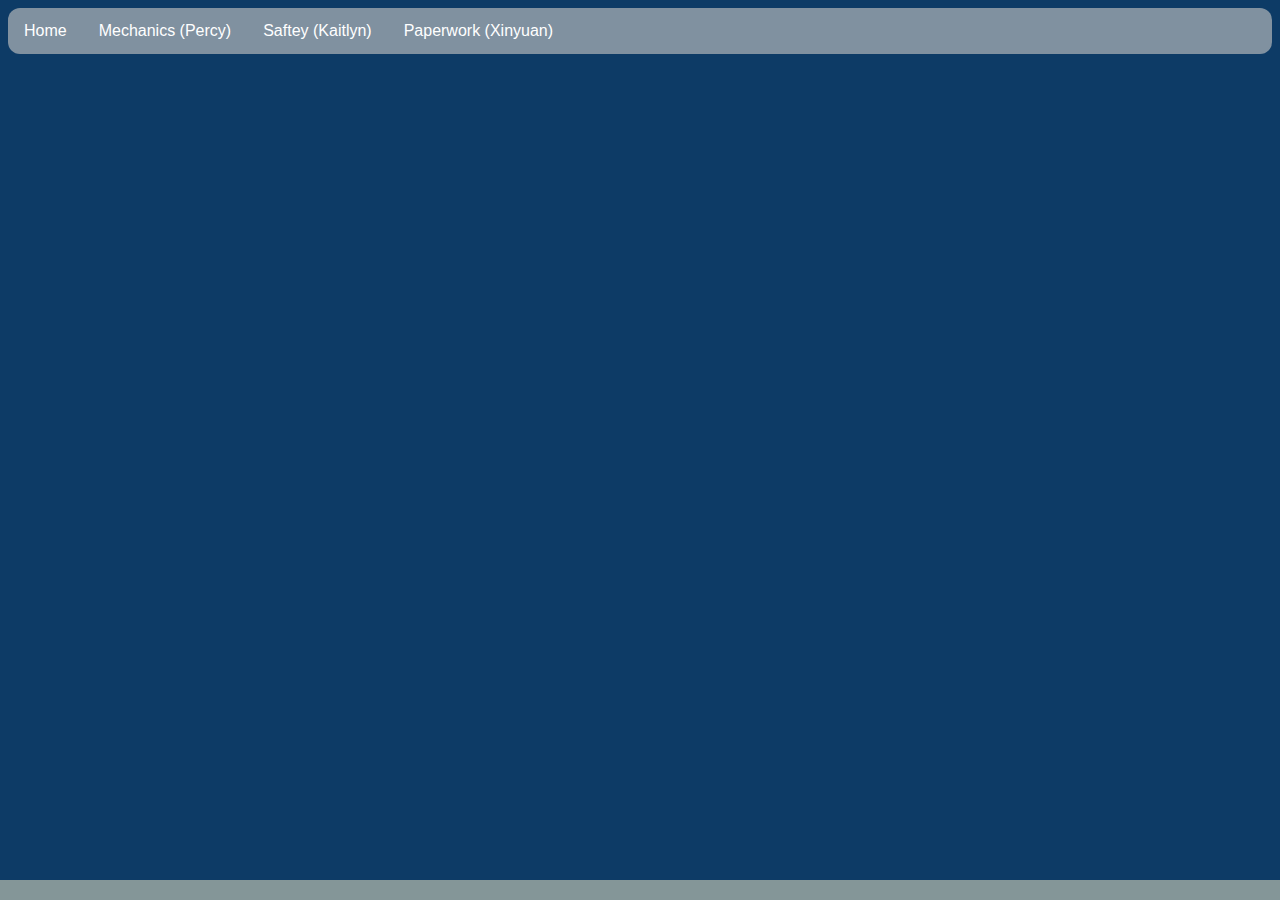
<file: paperwork.html>
<!DOCTYPE html>
<html lang="en">
<head>
    <meta charset="UTF-8">
    <meta name="viewport" content="width=device-width, initial-scale=1.0">
    <link rel="stylesheet" href="css/style.css">
    <title>Home</title>
</head>
<body>
    <div class="navbar">
        <a href="index.html">Home</a>
        <div class="dropdown">
          <button class="dropbtn">Mechanics (Percy)
            <i class="fa fa-caret-down"></i>
          </button>
          <div class="dropdown-content">
            <a href="car-tour.html">Car Tour</a>
            <a href="skills.html">Driving Skills</a>
          </div>
        </div>
        <div class="dropdown">
            <button class="dropbtn">Saftey (Kaitlyn)
              <i class="fa fa-caret-down"></i>
            </button>
            <div class="dropdown-content">
              <a href="etigutte.html">Etiquette</a>
              <a href="hazards.html">Hazards</a>
            </div>
        </div>
        <div class="dropdown">
            <button class="dropbtn">Paperwork (Xinyuan)
              <i class="fa fa-caret-down"></i>
            </button>
            <div class="dropdown-content  active">
              <a href="license.html">How to get your License</a>
              <a href="paperwork.html" class="active">Emergency Paperwork</a>
            </div>
          </div>
      </div> 
      <div class="footer">

      </div>
</body>
</html>
</file>
<file: css/style.css>
/* 
 Colors:
 Background: #0D3B66
 Main Text: #849698
 Accent 1: #FAF0CA
 Accent 2: #F4D35E
 font sheet: <link rel="stylesheet" href="https://use.typekit.net/ntv2xbq.css">
 */
 
 
 /* Navbar container */
 .navbar {
    z-index: 2;
    overflow: hidden;
    background-color: #8091a0;
    font-family: "sztos-variable", sans-serif;
    font-variation-settings: "wdth" 200, "wght" 400;
    border-radius: 12px;
  }
  
  /* Links inside the navbar */
  .navbar a {
    float: left;
    font-size: 16px;
    color: white;
    text-align: center;
    padding: 14px 16px;
    text-decoration: none;
    border-radius: 12px;
  }

  .active {
    background-color: #66717e;
  }
  
  /* The dropdown container */
  .dropdown {
    float: left;
    overflow: hidden;
    z-index: 2;
  }
  
  /* Dropdown button */
  .dropdown .dropbtn {
    font-size: 16px;
    border: none;
    outline: none;
    color: white;
    padding: 14px 16px;
    background-color: inherit;
    font-family: "sztos-variable", sans-serif;
    font-variation-settings: "wdth" 200, "wght" 400;
    margin: 0; /* Important for vertical align on mobile phones */
    z-index: 2;
    border-radius: 12px;
  }
  
  /* Add a red background color to navbar links on hover */
  .navbar a:hover, .dropdown:hover .dropbtn {
    background-color: #5f656e;
  }
  
  /* Dropdown content (hidden by default) */
  .dropdown-content {
    display: none;
    position: absolute;
    background-color: #a1a9b9;
    min-width: 160px;
    box-shadow: 0px 8px 16px 0px rgba(0,0,0,0.2);
    z-index: 2;
    border-radius: 12px;
  }
  
  /* Links inside the dropdown */
  .dropdown-content a {
    float: none;
    color: black;
    padding: 12px 16px;
    text-decoration: none;
    display: block;
    text-align: left;
    border-radius: 12px;
  }
  
  /* Add a grey background color to dropdown links on hover */
  .dropdown-content a:hover {
    background-color: #8f99ad;
  }
  
  /* Show the dropdown menu on hover */
  .dropdown:hover .dropdown-content {
    display: block;
  } 

body {
    background-color: #0D3B66;
    font-family: "sztos-variable", sans-serif;
    font-variation-settings: "wdth" 200, "wght" 400;
}

/* added a footer - can change if needed */
.footer {
  position: fixed;
  left: 0;
  bottom: 0;
  width: 100%;
  background-color: #849698;
  color: white;
  text-align: center;
  padding: 10px;
}

/* added a container for the main content I can edit this if needed */
.standard-grid {
    display: grid;
    grid-template-columns: 24% 24% 24% 24%;
    grid-gap: 20px;
    padding: 20px;
}
</file>
